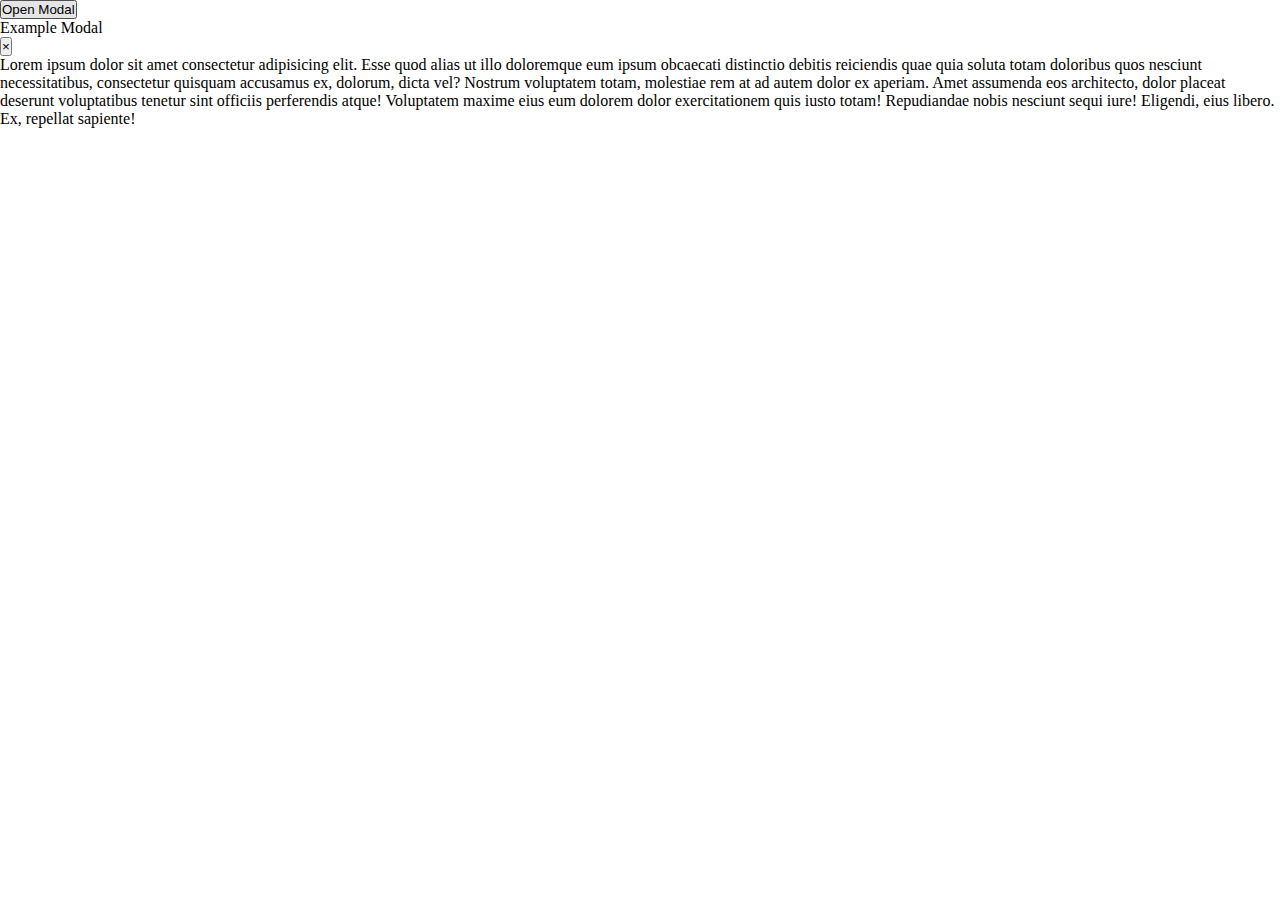
<file: popup.html>
<!DOCTYPE html>
<html lang="en">
<head>
  <meta charset="UTF-8">
  <meta name="viewport" content="width=device-width, initial-scale=1.0">
  <meta http-equiv="X-UA-Compatible" content="ie=edge">
  <title>Modal</title>
  <link rel="stylesheet" href="/style.css">
  <script src="/app.js" defer></script>
</head>
<body>
  <button data-modal-target="#modal">Open Modal</button>
  <div class="modal" id="modal">
    <div class="modal-header">
      <div class="title">Example Modal</div>
      <button data-close-button class="close-button">&times;</button>
    </div>
    <div class="modal-body">
      Lorem ipsum dolor sit amet consectetur adipisicing elit. Esse quod alias ut illo doloremque eum ipsum obcaecati distinctio debitis reiciendis quae quia soluta totam doloribus quos nesciunt necessitatibus, consectetur quisquam accusamus ex, dolorum, dicta vel? Nostrum voluptatem totam, molestiae rem at ad autem dolor ex aperiam. Amet assumenda eos architecto, dolor placeat deserunt voluptatibus tenetur sint officiis perferendis atque! Voluptatem maxime eius eum dolorem dolor exercitationem quis iusto totam! Repudiandae nobis nesciunt sequi iure! Eligendi, eius libero. Ex, repellat sapiente!
    </div>
  </div>
  <div id="overlay"></div>
</body>
</html>
</file>
<file: style.css>
*
{
  margin: 0;
  padding: 0;
  box-sizing: border-box;
}

header
{
  position: absolute;
  top: 0;
  left: 0;
  width: 100%;
  padding: 40px 100px;
  z-index: 1000;
  display: flex;
  justify-content: space-between;
  align-items: center;
}
header .logo
{
  color: #fff;
  text-transform: uppercase;
  cursor: pointer;
}
.toggle
{
  position: relative;
  width: 60px;
  height: 60px;
  background: url(https://i.ibb.co/HrfVRcx/menu.png);
  background-repeat: no-repeat;
  background-size: 30px;
  background-position: center;
  cursor: pointer;
}
.toggle.active
{
  background: url(https://i.ibb.co/rt3HybH/close.png);
  background-repeat: no-repeat;
  background-size: 25px;
  background-position: center;
  cursor: pointer;
}
.showcase
{
  position: absolute;
  right: 0;
  width: 100%;
  min-height: 100vh;
  padding: 100px;
  display: flex;
  justify-content: space-between;
  align-items: center;
  background: #111;
  color: #fff;
  transition: 0.5s;
  z-index: 2;
}
.showcase.active
{
  right: 300px;
}

.showcase video
{
  position: absolute;
  top: 0;
  left: 0;
  width: 100%;
  height: 100%;
  object-fit: cover;
  opacity: 0.8;
}
.overlay
{
  position: absolute;
  top: 0;
  left: 0;
  width: 100%;
  height: 100%;
}

.text {
  position: relative;
  z-index: 10;
}

.text h2 {
  font-size: 5em;
  font-weight: 800;
  color: #fff;
  line-height: 1em;
  text-transform: uppercase;
}

/* Main Logo */

#mainLogo {
  position: absolute;
  top: 50%;
  left: 50%;
  width: 500px;
  height: 300px;
  max-width: 60%;
}

.shake {
  animation: shake-animation 2.72s ease infinite;
  transform-origin: 50% 50%;
}
.element {
  margin: 0 auto;
  width: 300px;
  height: 300px;
  
}
@keyframes shake-animation {
   0% { transform:translate(0,0) }
  1.78571% { transform:translate(5px,0) }
  3.57143% { transform:translate(0,0) }
  5.35714% { transform:translate(5px,0) }
  7.14286% { transform:translate(0,0) }
  8.92857% { transform:translate(5px,0) }
  10.71429% { transform:translate(0,0) }
  100% { transform:translate(0,0) }
}

.text
{
  position: relative;
  z-index: 10;
}
/* Hamburger Icon */

.menu
{
  position: absolute;
  top: 0;
  right: 0;
  width: 300px;
  height: 100%;
  display: flex;
  justify-content: center;
  align-items: center;
}
.menu ul
{
  position: relative;
  list-style: none;
}

.menu ul li a
{
  text-decoration: none;
  font-size: 24px;
  color: #111;
}
.menu ul li a:hover
{
  color: #03a9f4; 
}
/* Social Media */

.social
{
  position: absolute;
  z-index: 20;
  bottom: 20px;
  display: flex;
  justify-content: center;
  align-items: center;
}
.social li
{
  list-style: none;
}
.social li a
{
  display: inline-block;
  margin-right: 20px;
  filter: invert(1);
  transform: scale(0.5);
  transition: 0.5s;
}
.social li a:hover
{
  transform: scale(0.5) translateY(-15px);
}

@media (max-width: 991px)
{
  .showcase,
  .showcase header
  
  {
    padding: 40px;
  }

  .text h2
  {
    font-size: 3em;
  }


  /* popup */

  *, *::after, *::before {
    box-sizing: border-box;
  }
  
  .modal {
    position: fixed;
    top: 50%;
    left: 50%;
    transform: translate(-50%, -50%) scale(0);
    transition: 200ms ease-in-out;
    border: 1px solid black;
    border-radius: 10px;
    z-index: 1010;
    background-color: white;
    width: 500px;
    max-width: 80%;
  }
  
  .modal.active {
    transform: translate(-50%, -50%) scale(1);
  }
  
  .modal-header {
    padding: 10px 15px;
    display: flex;
    justify-content: space-between;
    align-items: center;
    border-bottom: 1px solid black;
  }
  
  .modal-header .title {
    font-size: 1.25rem;
    font-weight: bold;
  }
  
  .modal-header .close-button {
    cursor: pointer;
    border: none;
    outline: none;
    background: none;
    font-size: 1.25rem;
    font-weight: bold;
  }
  
  .modal-body {
    padding: 10px 15px;
  }
  
  #overlay {
    position: fixed;
    opacity: 0;
    transition: 200ms ease-in-out;
    top: 0;
    left: 0;
    right: 0;
    bottom: 0;
    background-color: rgba(0, 0, 0, .5);
    pointer-events: none;
  }
  
  #overlay.active {
    opacity: 1;
    pointer-events: all;
  }
</file>
